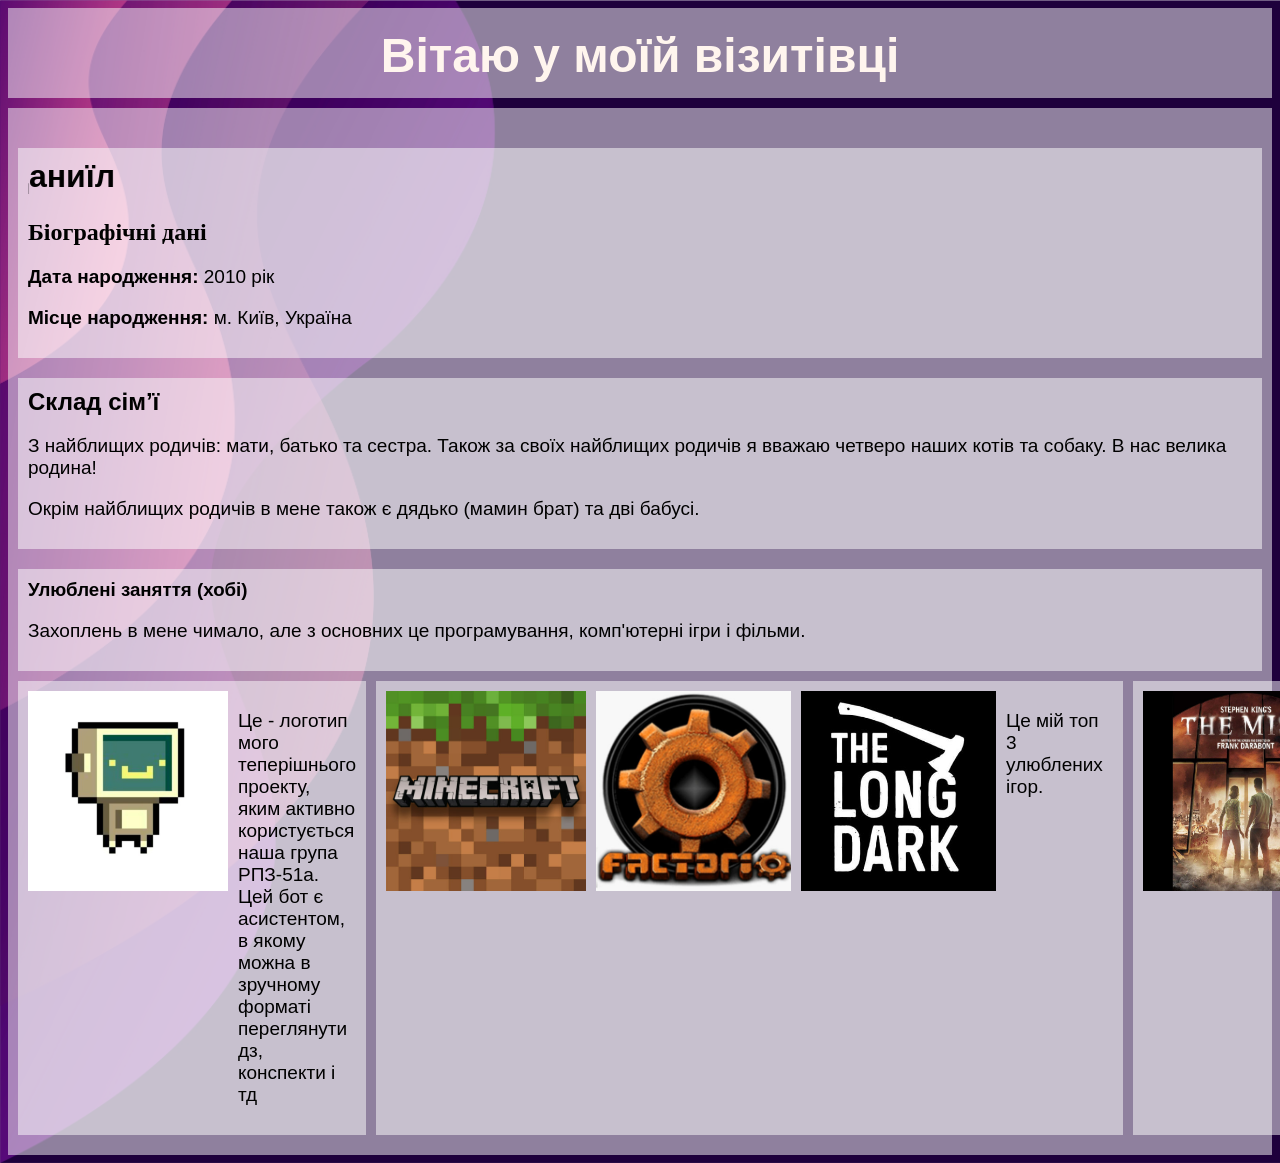
<file: index.html>
<!DOCTYPE html>
<html lang="uk">
<head>
    <meta charset="UTF-8">
    <meta name="viewport" content="width=device-width, initial-scale=1.0">
    <title>Lab4.3</title>
    <link rel="stylesheet" href="style.css">
</head>
<body style="background-image: url(img/bgimg.jpg); background-size: cover;">
    <div class="header">
        <h1 class="zaholovok">Вітаю у моїй візитівці</h1>
    </div>

    <div class="card_container">
        <section>
            <marquee behavior="scroll" direction="right" class="pidzaholovok" style="font-size: 32px;"><b>Назаренко Даниїл</b></marquee>
            <h2>Біографічні дані</h2>
            <p><strong>Дата народження:</strong> 2010 рік</p>
            <p><strong>Місце народження:</strong> м. Київ, Україна</p>
        </section>

        <section>
            <h2 class="pidzaholovok">Склад сім’ї</h2>
            <p>З найблищих родичів: мати, батько та сестра. Також за своїх найблищих родичів я вважаю четверо наших котів та собаку. В нас велика родина!</p>
            <p>Окрім найблищих родичів в мене також є дядько (мамин брат) та дві бабусі.</p>
        </section>

        <section>
            <h3 class="pidzaholovok">Улюблені заняття (хобі)</h3>
            <p>Захоплень в мене чимало, але з основних це програмування, комп'ютерні ігри і фільми.
        </section>
        <div class="gallery">
            <div class="item">
                <img src="img/clyde.jpg" class="image" alt="Клайд">
                <p>Це - логотип мого теперішнього проекту, <br>яким активно користується наша група РПЗ-51а. 
                    <br>Цей бот є асистентом, в якому можна в зручному <br> форматі переглянути дз, конспекти і тд</p>
            </div>
            <div class="item">
                <img src="img/minecraft.jpg" class="image" alt="minecraft">
                <img src="img/factorio.jpg" class="image" alt="factorio">
                <img src="img/thelongdark.jpg" class="image" alt="dark">
                <p>Це мій топ 3 улюблених ігор.</p>
            </div>
            <div class="item">
                <img src="img/mist.jpg" class="image" alt="mist">
                <p>Це мій улюблений фільм жахів</p>
            </div>
        </div>
    </div>

</body>
</html>
</file>
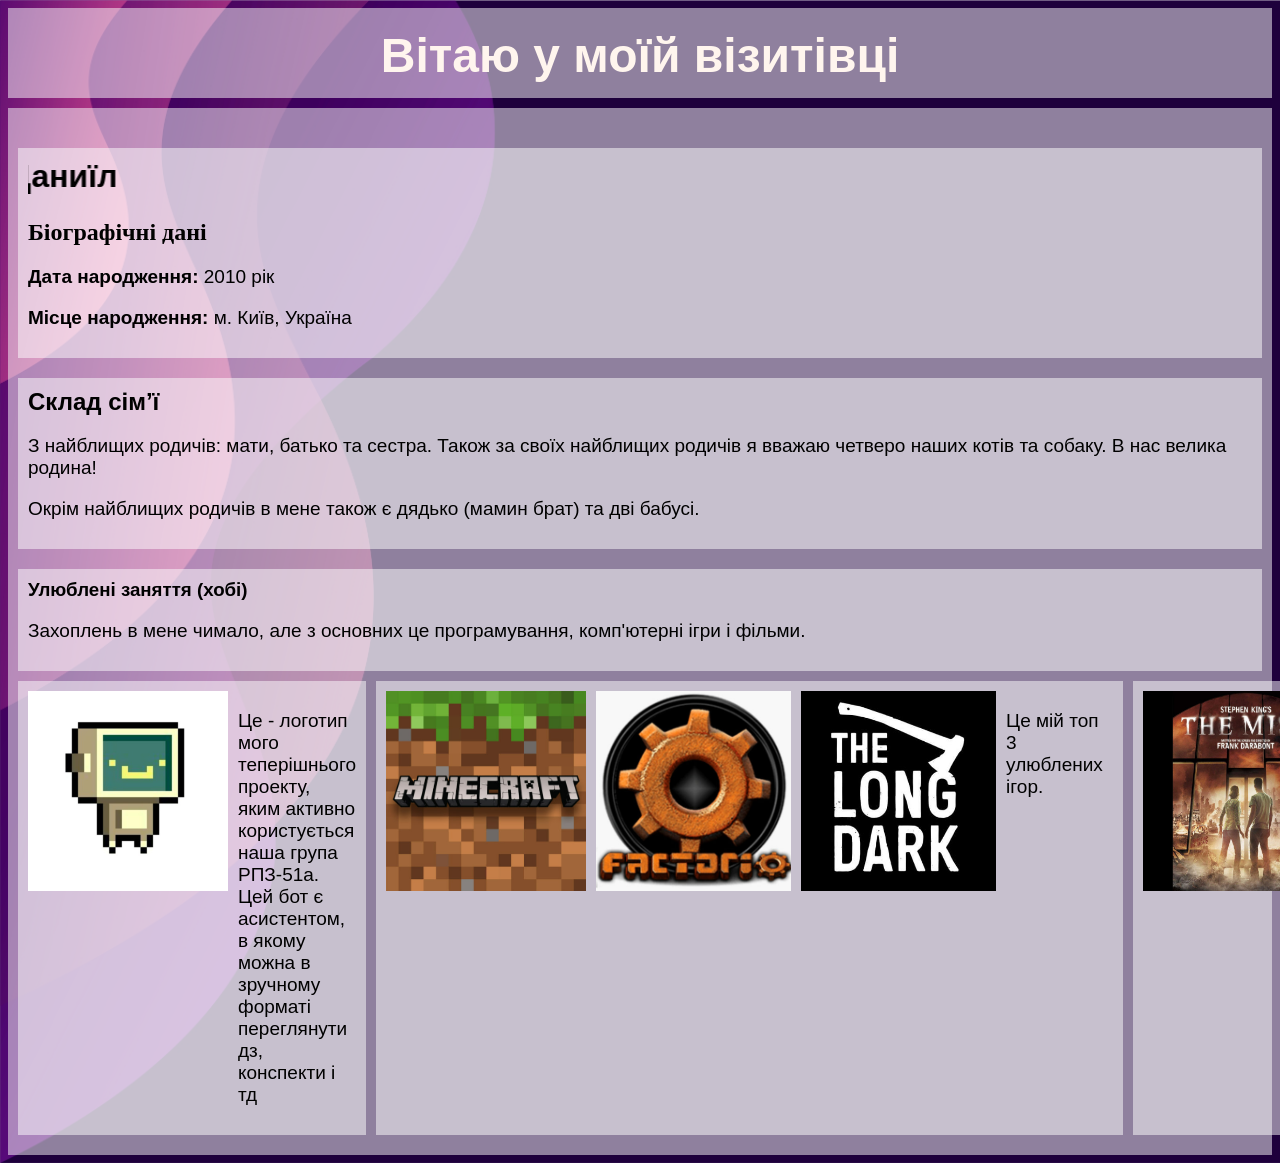
<file: lab4.3.html>
<!DOCTYPE html>
<html lang="uk">
<head>
    <meta charset="UTF-8">
    <meta name="viewport" content="width=device-width, initial-scale=1.0">
    <title>Lab4.3</title>
    <link rel="stylesheet" href="style.css">
</head>
<body style="background-image: url(img/bgimg.jpg); background-size: cover;">
    <div class="header">
        <h1 class="zaholovok">Вітаю у моїй візитівці</h1>
    </div>

    <div class="card_container">
        <section>
            <marquee behavior="scroll" direction="right" class="pidzaholovok" style="font-size: 32px;"><b>Назаренко Даниїл</b></marquee>
            <h2>Біографічні дані</h2>
            <p><strong>Дата народження:</strong> 2010 рік</p>
            <p><strong>Місце народження:</strong> м. Київ, Україна</p>
        </section>

        <section>
            <h2 class="pidzaholovok">Склад сім’ї</h2>
            <p>З найблищих родичів: мати, батько та сестра. Також за своїх найблищих родичів я вважаю четверо наших котів та собаку. В нас велика родина!</p>
            <p>Окрім найблищих родичів в мене також є дядько (мамин брат) та дві бабусі.</p>
        </section>

        <section>
            <h3 class="pidzaholovok">Улюблені заняття (хобі)</h3>
            <p>Захоплень в мене чимало, але з основних це програмування, комп'ютерні ігри і фільми.
        </section>
        <div class="gallery">
            <div class="item">
                <img src="img/clyde.jpg" class="image" alt="Клайд">
                <p>Це - логотип мого теперішнього проекту, <br>яким активно користується наша група РПЗ-51а. 
                    <br>Цей бот є асистентом, в якому можна в зручному <br> форматі переглянути дз, конспекти і тд</p>
            </div>
            <div class="item">
                <img src="img/minecraft.jpg" class="image" alt="minecraft">
                <img src="img/factorio.jpg" class="image" alt="factorio">
                <img src="img/thelongdark.jpg" class="image" alt="dark">
                <p>Це мій топ 3 улюблених ігор.</p>
            </div>
            <div class="item">
                <img src="img/mist.jpg" class="image" alt="mist">
                <p>Це мій улюблений фільм жахів</p>
            </div>
        </div>
    </div>

</body>
</html>
</file>
<file: style.css>
.header{
    background-color: rgba(255, 255, 255, 0.5); 
    padding: 20px; 
    height: 50px;
}

.card_container{
    background-color: rgba(255, 255, 255, 0.5); 
    padding-top: 20px;
    padding-bottom: 20px;
    padding-left: 10px;
    padding-right: 10px; 
    height: auto;
    margin-top: 10px;
}

.zaholovok{
    margin: 0;
    font-size: 48px;
    font-family: Arial, Helvetica, sans-serif;
    color: seashell;
    text-align: center;
}

.pidzaholovok {
    margin: 0;
    font-family: Arial, Helvetica, sans-serif;
    color: black;
}

section {
    background-color: rgba(255, 255, 255, 0.5); 
    padding: 10px; 
    height: auto;
    margin-top: 20px;
}

.gallery {
    display: flex;
    gap: 10px;
}

.image {
    height: 200px;
    width: 200px;
}

.item {
    display: flex;
    gap: 10px;
    background-color: rgba(255, 255, 255, 0.5); 
    padding: 10px; 
    height: auto;
    margin-top: 10px;
}

p {
    font-size: 19px;
    font-family: Arial, Helvetica, sans-serif;
}
</file>
